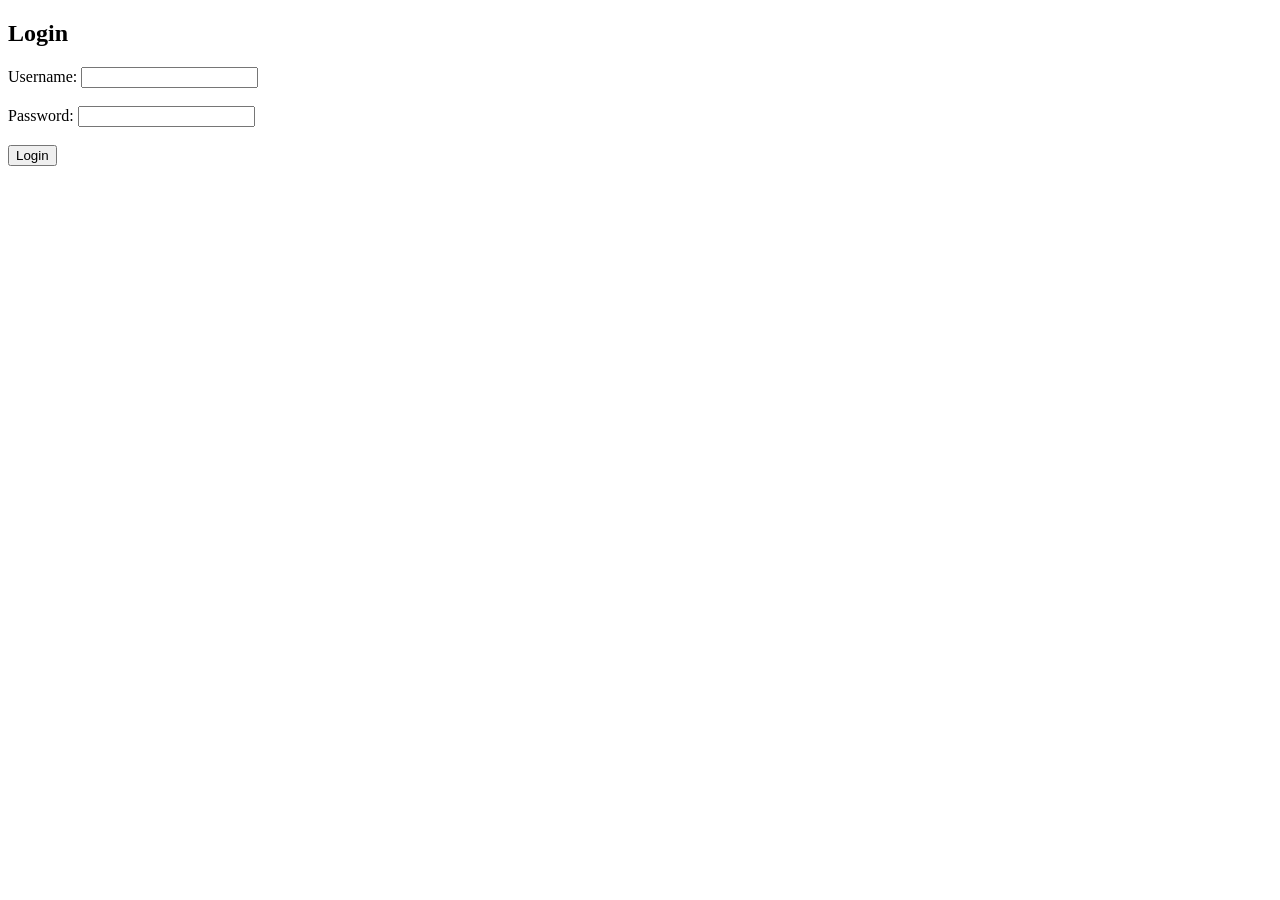
<file: templates/login.html>
<!DOCTYPE html>
<html>
<head>
    <title>Login</title>
</head>
<body>

<h2>Login</h2>

<form method="POST">

    Username:
    <input type="text"
           name="username">

    <br><br>

    Password:
    <input type="password"
           name="password">

    <br><br>

    <button type="submit">
        Login
    </button>

</form>

</body>
</html>
</file>
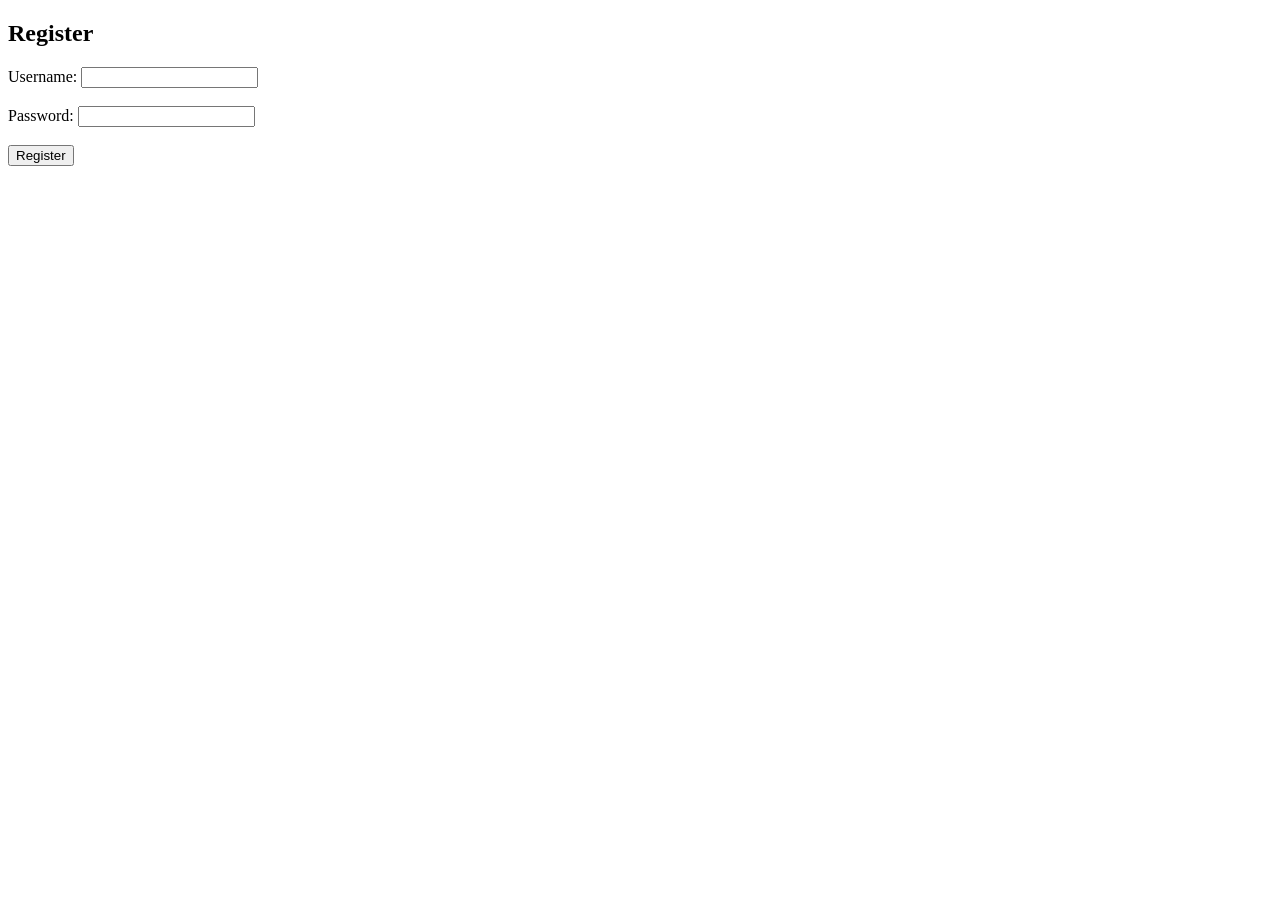
<file: templates/register.html>
<!DOCTYPE html>
<html>
<head>
    <title>Register</title>
</head>
<body>

<h2>Register</h2>

<form method="POST">

    Username:
    <input type="text"
           name="username">

    <br><br>

    Password:
    <input type="password"
           name="password">

    <br><br>

    <button type="submit">
        Register
    </button>

</form>

</body>
</html>
</file>
